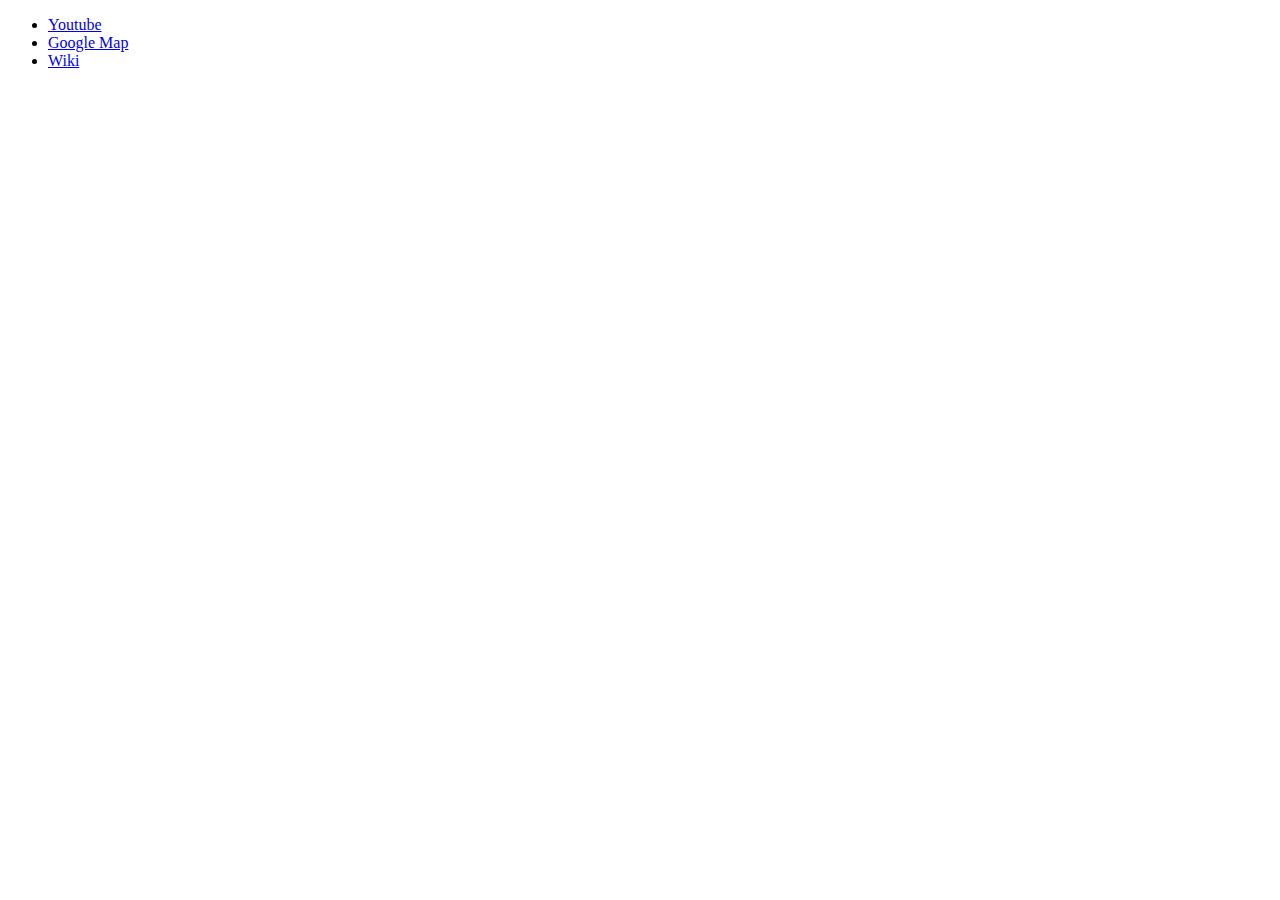
<file: embeddingOriginalWork.html>
<!DOCTYPE html>
   <head>
   </head>
   <body>
      <ul>
         <li>
             <a href="https://www.youtube.com/watch?v=5Pxf4MXfq6U">Youtube</a>
         </li>
         <li>
             <a href="https://www.google.com/maps">Google Map</a>
        </li>
         <li>
             <a href="https://www.wikipedia.org/">Wiki</a>
        </li>
     </ul>
</html>
</file>
